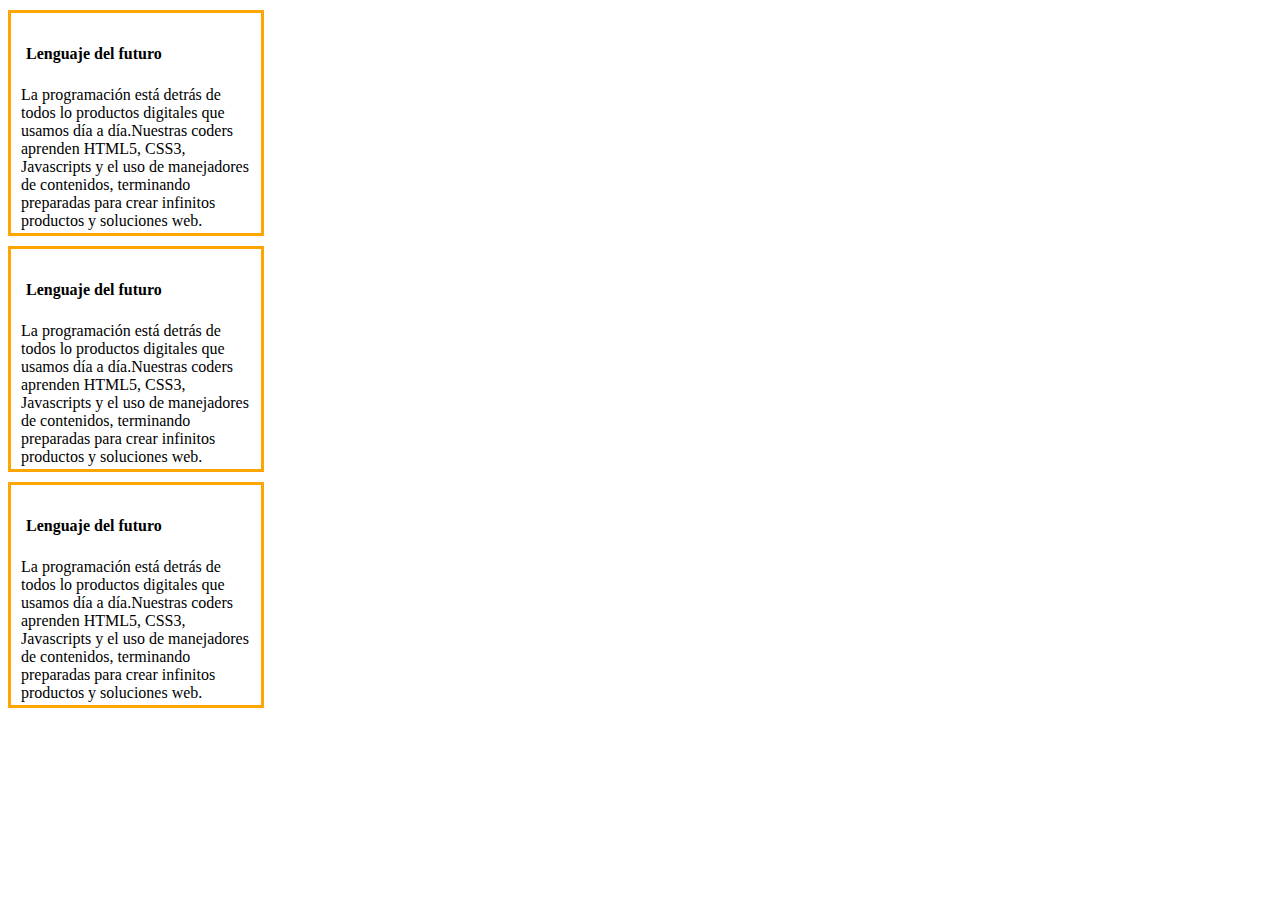
<file: parte2/index.html>
<!DOCTYPE html>
<html>
  <head>
	<meta charset="utf-8">
	<link rel="stylesheet" type="text/css" href="css/main.css">
	  <link rel="shortcut icon" href="favicon.ico">
  </head>
  <body>
	<div class="unoexterior">
	  	<h4>Lenguaje del futuro</h4>
		<p>La programación está detrás de todos lo productos digitales que usamos día a día.Nuestras coders aprenden HTML5, CSS3, Javascripts y el uso de manejadores de contenidos, terminando preparadas para crear infinitos productos y soluciones web.</p>
	</div>
	<div class="dosexterior">
	  	<h4>Lenguaje del futuro</h4>
		<p>La programación está detrás de todos lo productos digitales que usamos día a día.Nuestras coders aprenden HTML5, CSS3, Javascripts y el uso de manejadores de contenidos, terminando preparadas para crear infinitos productos y soluciones web.</p>
	</div>
	<div class="tresexterior">
	  	<h4>Lenguaje del futuro</h4>
		<p>La programación está detrás de todos lo productos digitales que usamos día a día.Nuestras coders aprenden HTML5, CSS3, Javascripts y el uso de manejadores de contenidos, terminando preparadas para crear infinitos productos y soluciones web.</p>
	</div>
  </body>
</html>
</file>
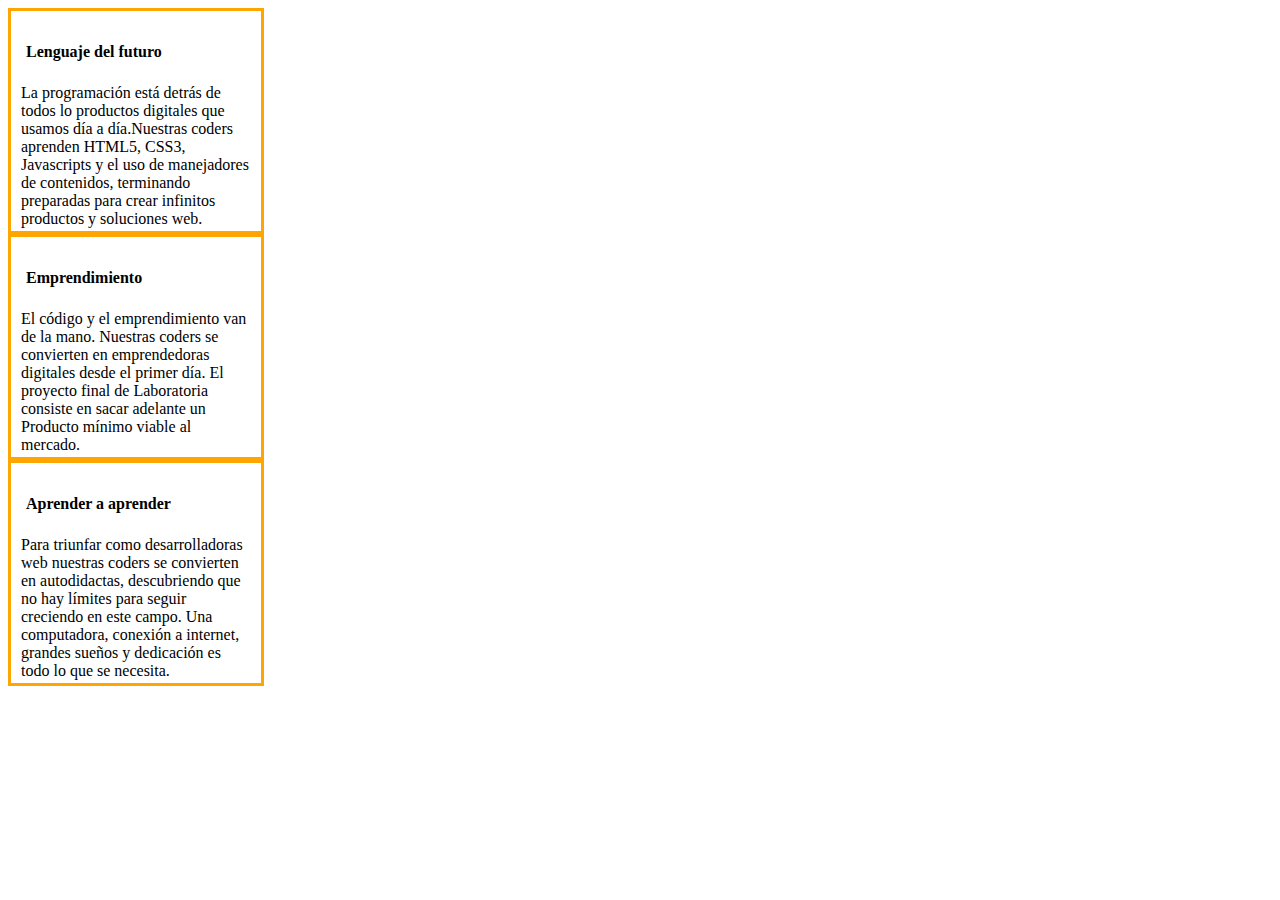
<file: parte3/index.html>
<!DOCTYPE html>
<html>
  <head>
	<meta charset="utf-8">
	<link rel="stylesheet" type="text/css" href="css/main.css">
	  <link rel="shortcut icon" href="favicon.ico">
  </head>
  <body>
	<div class="unoexterior">
		<h4>Lenguaje del futuro</h4>
		<p>La programación está detrás de todos lo productos digitales que usamos día a día.Nuestras coders aprenden HTML5, CSS3, Javascripts y el uso de manejadores de contenidos, terminando preparadas para crear infinitos productos y soluciones web.</p>
	</div>
	<div class="dosexterior">
		<h4>Emprendimiento</h4>
		<p>El código y el emprendimiento van de la mano. Nuestras coders se convierten en emprendedoras digitales desde el primer día. El proyecto final de Laboratoria consiste en sacar adelante un Producto mínimo viable al mercado.</p>
	</div>
	<div class="tresexterior">
	  	<h4>Aprender a aprender</h4>
		<p>Para triunfar como desarrolladoras web nuestras coders se convierten en autodidactas, descubriendo que no hay límites para seguir creciendo en este campo. Una computadora, conexión a internet, grandes sueños y dedicación es todo lo que se necesita.</p>
	</div>
  </body>
</html>
</file>
<file: parte2/css/main.css>
.unoexterior{
	display:block;
	width: 230px;
	height: 200px;
	margin-top: 10px;
	margin-bottom: 10px;
	border-color:orange;
	border-style: solid;
	padding: 10px;
}

h4{
	padding: 10px;
}
.dosexterior{
	display:block;
	width: 230px;
	height: 200px;
	margin-top: 10px;
	margin-bottom: 10px;
    border-color:orange;
	border-style: solid;
	padding: 10px;
}


h4{
	padding: 10px;
}
.tresexterior{
	display:block;
	width: 230px;
	height: 200px;
	margin-top: 10px;
	margin-bottom: 10px;
    border-color:orange;
	border-style: solid;
	padding: 10px;
}

h4{
	padding: 1px 5px;
}
</file>
<file: parte3/css/main.css>
.unoexterior{
	display:block;
	width: 230px;
	height: 200px;
	border-color:orange;
	border-style: solid;
	padding: 10px;
}

h4{
	padding: 10px;
}
.dosexterior{
	display:block;
	width: 230px;
	height: 200px;
    border-color:orange;
	border-style: solid;
	padding: 10px;
}


h4{
	padding: 10px;
}
.tresexterior{
	display:block;
	width: 230px;
	height: 200px;
    border-color:orange;
	border-style: solid;
	padding: 10px;
}

h4{
	padding: 1px 5px;
}
</file>
